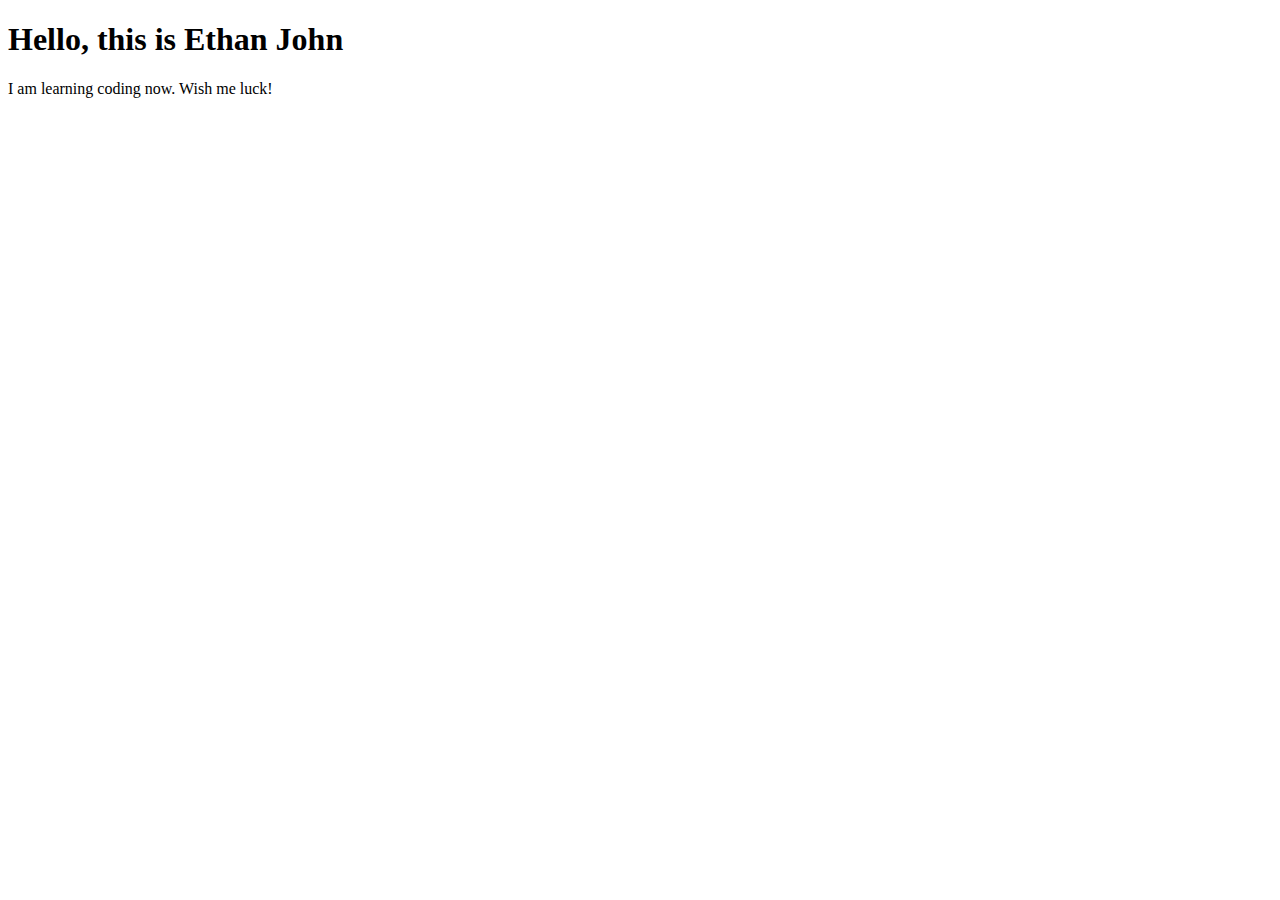
<file: index.html>
<!DOCTYPE html>
<html lang="en">
<head>
    <meta charset="UTF-8">
    <meta http-equiv="X-UA-Compatible" content="IE=edge">
    <meta name="viewport" content="width=device-width, initial-scale=1.0">
    <title>Document</title>
</head>
<body>
    <h1>Hello, this is Ethan John</h1>
    <p>I am learning coding now. Wish me luck!</p>
</body>
</html>
</file>
